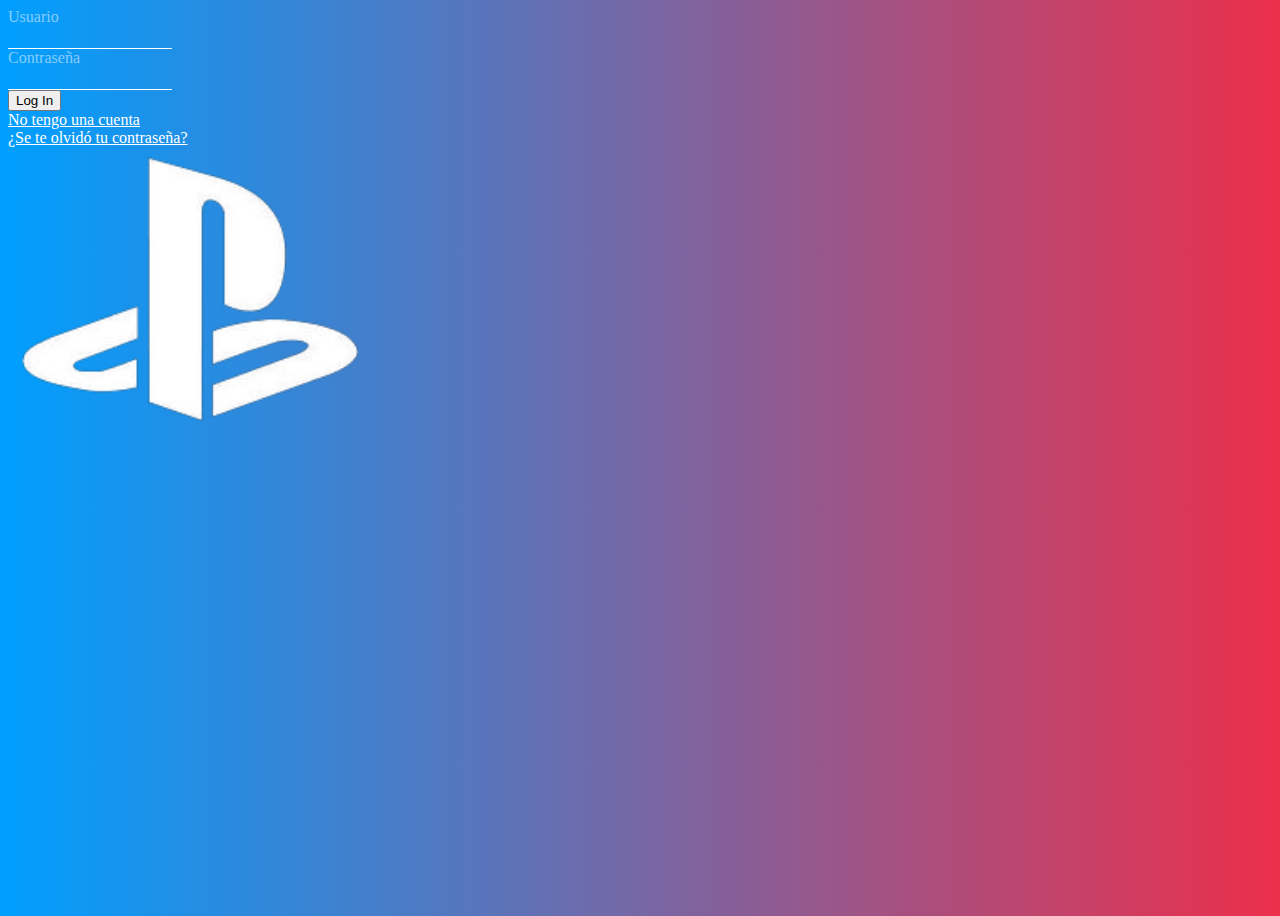
<file: index.html>
<!DOCTYPE html>
<html lang="en">
<head>
    <meta charset="UTF-8">
    <meta http-equiv="X-UA-Compatible" content="IE=edge">
    <meta name="viewport" content="width=device-width, initial-scale=1.0">
    <link href="https://cdn.jsdelivr.net/npm/bootstrap@5.3.0-alpha2/dist/css/bootstrap.min.css" rel="stylesheet" integrity="sha384-aFq/bzH65dt+w6FI2ooMVUpc+21e0SRygnTpmBvdBgSdnuTN7QbdgL+OapgHtvPp" crossorigin="anonymous">
    <link rel="stylesheet" href="./style/styles.css">
    <link rel="icon" href="../assets/img/PlayStation-Logonegro.png">
    <title>Log In</title>
</head>
<body>
  
  <!-- Contenedor principal centrado horizontalmente -->
    <div class="container text-center"> 
      <!-- Se crea una row unica con una altura del 100% del viewport height 
        para que en todo momento ocupe la totalidad de la pantalla del user. 
        Ademas de usar align-items para que los elementos dentro de esta esten centrados verticalmente -->
        <div class="row align-items-center" style="height: 100vh">
        
          <!-- Se crean dos columnas con atributos responsivos para los diferentes displays delimitados por Bootstrap. 
            Se mantiene el radio de 5:7 hasta las pantallas pequeñas, a partir de ese punto, 
            ambas columnas tomarian los 12 puestos totales, haciendolos pasar una arriba de la otra. -->
          <div class="col-xl-5 col-lg-5 col-md-5 col-sm-12 col-12 ">

            <!-- Se crea inicialmente (ya que tomara el primer row) una form que contendrá 
              ambos inputs pedidos en el login, con un margen de 5 en el axis y (vertical)-->
            <form class="inputs my-5">
              <!-- Para la parte de ingreso de usuario se crean dos elementos, 
                una etiqueta descriptiva (label) con una opacidad de 0.5 por razones esteticas 
                y el input de text, aceptando strings -->
              <label class="instructiontext1 my-3" style="height: 0.7rem; color: rgb(255, 255, 255, 0.5);">Usuario</label>
              <div>
                <input id="usuarioinput" type="text">
              </div> 
              <!-- Para el ingreso de la contraseña se crean dos elementos, 
              una etiqueta descriptiva (label) y el input de tipo "password" para que oculten los caracteres -->
              <label class="instructiontext1 my-3" style="height: 0.7rem; color: rgb(255, 255, 255, 0.5);">Contraseña</label>
              <div>
                <input id="contrainput" type="password">
              </div> 
            </form>

            <!-- Se crea un boton para ingresar valores con un color gris siguiendo la sintaxis nativa de Bootstrap -->
            <div class="boton my-5">
              <button id="button" type="button" class="btn btn-secondary" onclick="ingreso()" >Log In</button>
            </div>

            <!-- Como elemento final de la primera columna, se crean dos anclas 
              con alternativas en caso de olvido o usuario de primera instancia-->
            <div class="remainder">
              <div>
                <a href="./pages/creacionusuario.html" class="text-decoration-none fw-semibold">No tengo una cuenta</a>
              </div>
              <div>
                <a href="#" class="text-decoration-none fw-semibold">¿Se te olvidó tu contraseña?</a>
              </div>
            </div>

          </div>

          <!-- En la segunda y ultima columna, se encuentra una única imagen que desaparecerá (d-none) apartir de 
          pantallas menores a medium (d-md-block).  -->
          <div class="col-xl-7 col-lg-7 col-md-7 col-sm-12 col-12">
            <img src="./assets/img/lgo_imagen-removebg-preview.png"
            class="d-none d-md-block"
            style="height: 18rem; "
            />
          </div>

        </div>

    </div>




<!-- script sources -->
    <script src="./Javascript/login.js"></script>
    <script src="./Javascript/creacionusuario.js"></script>
    <script src="https://cdn.jsdelivr.net/npm/bootstrap@5.3.0-alpha2/dist/js/bootstrap.bundle.min.js" integrity="sha384-qKXV1j0HvMUeCBQ+QVp7JcfGl760yU08IQ+GpUo5hlbpg51QRiuqHAJz8+BrxE/N" crossorigin="anonymous"></script>

</body>
</html>
</file>
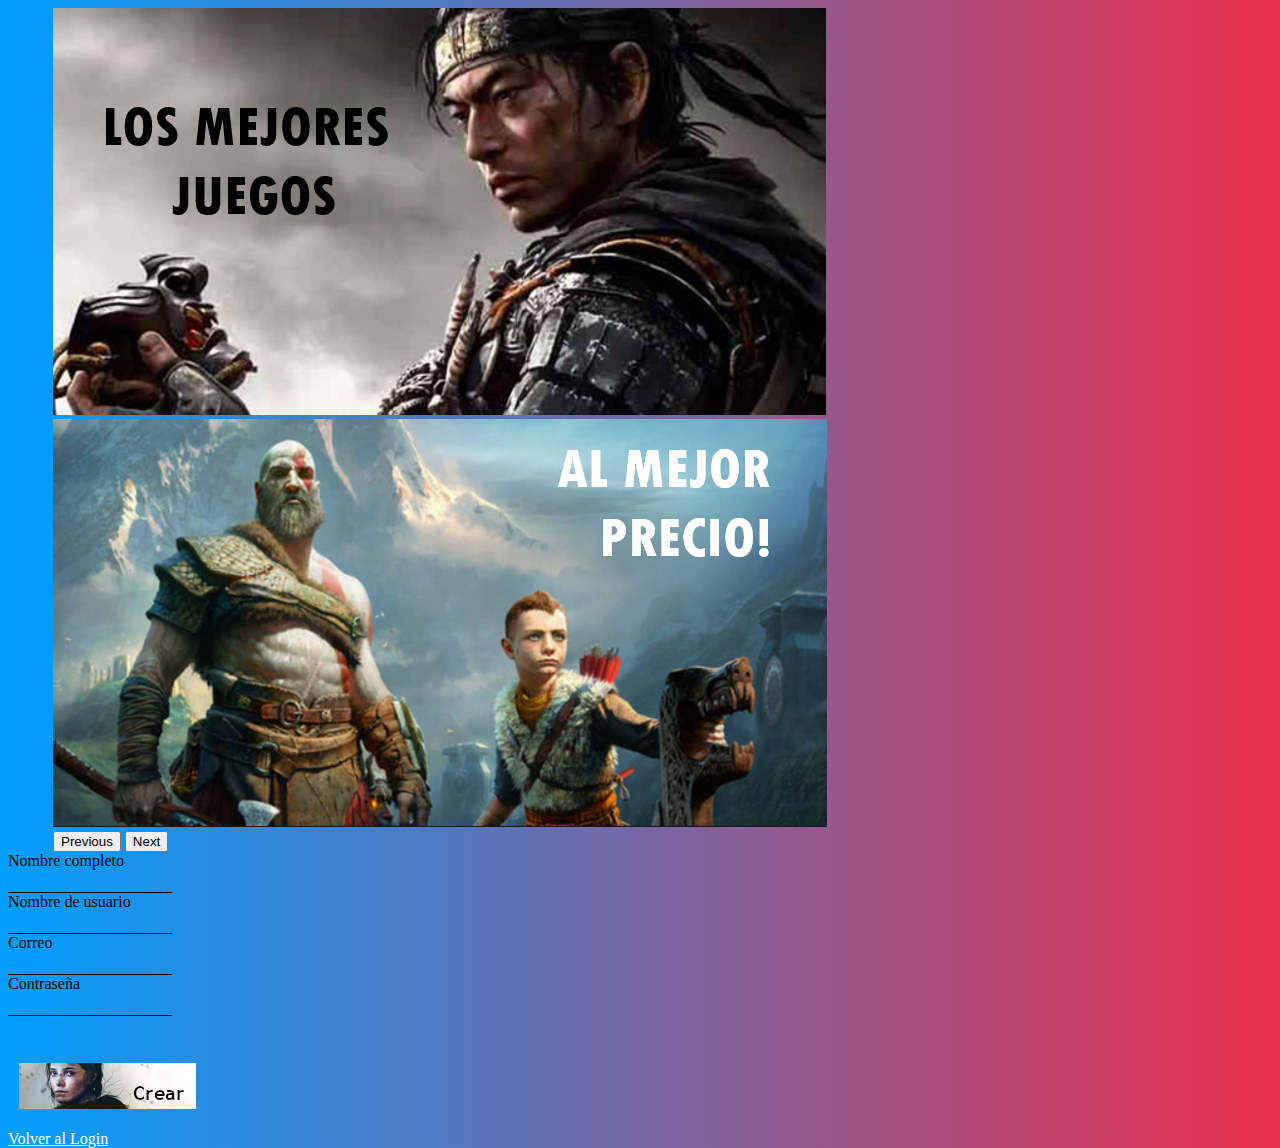
<file: pages/creacionusuario.html>
<!DOCTYPE html>
<html lang="en">
<head>
    <meta charset="UTF-8">
    <meta http-equiv="X-UA-Compatible" content="IE=edge">
    <meta name="viewport" content="width=device-width, initial-scale=1.0">
    <link rel="stylesheet" href="../style/styleNewuser.css">
    <link rel="icon" href="../assets/img/PlayStation-Logonegro.png">
    <link href="https://cdn.jsdelivr.net/npm/bootstrap@5.3.0-alpha2/dist/css/bootstrap.min.css" rel="stylesheet" integrity="sha384-aFq/bzH65dt+w6FI2ooMVUpc+21e0SRygnTpmBvdBgSdnuTN7QbdgL+OapgHtvPp" crossorigin="anonymous">
    <title>Nuevo usuario!</title>
</head>
<body>

        <!-- ACÁ PONER BARRA DE NAVEGACIÓN -->


    <div class="container text-center my-5 bg-white p-2 text-dark bg-opacity-25">

        <div class="row align-items-center" style="height: 80vh">

            <div class="col-xl-7 col-lg-7 col-md-7 col-sm-12 col-12">
                <div id="carousel" class="carousel slide d-none d-md-block" data-bs-ride="carousel">
                    <div class="carousel-inner">
                      <div class="carousel-item active">
                        <img src="../assets/img/Carouselnewuser/first.png" class="d-block w-100" alt="...">
                      </div>
                      <div class="carousel-item">
                        <img src="../assets/img/Carouselnewuser/second.png" class="d-block w-100" alt="...">
                      </div>

                    </div>
                    <button class="carousel-control-prev" type="button" data-bs-target="#carouselExampleAutoplaying" data-bs-slide="prev">
                      <span class="carousel-control-prev-icon" aria-hidden="true"></span>
                      <span class="visually-hidden">Previous</span>
                    </button>
                    <button class="carousel-control-next" type="button" data-bs-target="#carouselExampleAutoplaying" data-bs-slide="next">
                      <span class="carousel-control-next-icon" aria-hidden="true"></span>
                      <span class="visually-hidden">Next</span>
                    </button>
                  </div>
            </div>


            <div class="col-xl-5 col-lg-5 col-md-5 col-sm-12 col-12">

                <form class="inputs my-5">
                    
                    <label class="instructiontext1 my-3" style="height: 0.7rem; color: rgba(0, 0, 0);">Nombre completo</label>
                    <div>
                      <input id="nuevonombre" type="text">
                    </div> 

                    <label class="instructiontext2 my-3" style="height: 0.7rem; color: rgba(0, 0, 0);">Nombre de usuario</label>
                    <div>
                      <input id="nuevousuario" type="text">
                    </div> 

                    <label class="instructiontext3 my-3" style="height: 0.7rem; color: rgba(0, 0, 0);">Correo</label>
                    <div>
                      <input id="nuevocorreo" type="text">
                    </div> 

                    <label class="instructiontext4 my-3" style="height: 0.7rem; color: rgba(0, 0, 0);">Contraseña</label>
                    <div>
                      <input id="nuevocontra" type="password">
                    </div> 

                    <div class="botoncrear">
                      <a href="#" onclick="guardarUsuario()"><img src="../assets/img/botoncrear.png" alt="Botondecrear."/></a>
                    </div>


                    <!-- <div class="boton my-5">
                        <button id="button" type="button" class="btn btn-dark">Crear</button>
                      </div> -->

                      <div class="remainder">
                        <div>
                          <a href="../index.html" class="text-decoration-none fw-semibold">Volver al Login</a>
                        </div>
                      </div>
                </form>



            </div>
        </div>


    </div>

        <!-- ACÁ PONER FOOTER -->

    <script src="https://cdn.jsdelivr.net/npm/bootstrap@5.3.0-alpha2/dist/js/bootstrap.bundle.min.js" integrity="sha384-qKXV1j0HvMUeCBQ+QVp7JcfGl760yU08IQ+GpUo5hlbpg51QRiuqHAJz8+BrxE/N" crossorigin="anonymous"></script>

    <script src="../Javascript/creacionusuario.js"></script>
</body>
</html>
</file>
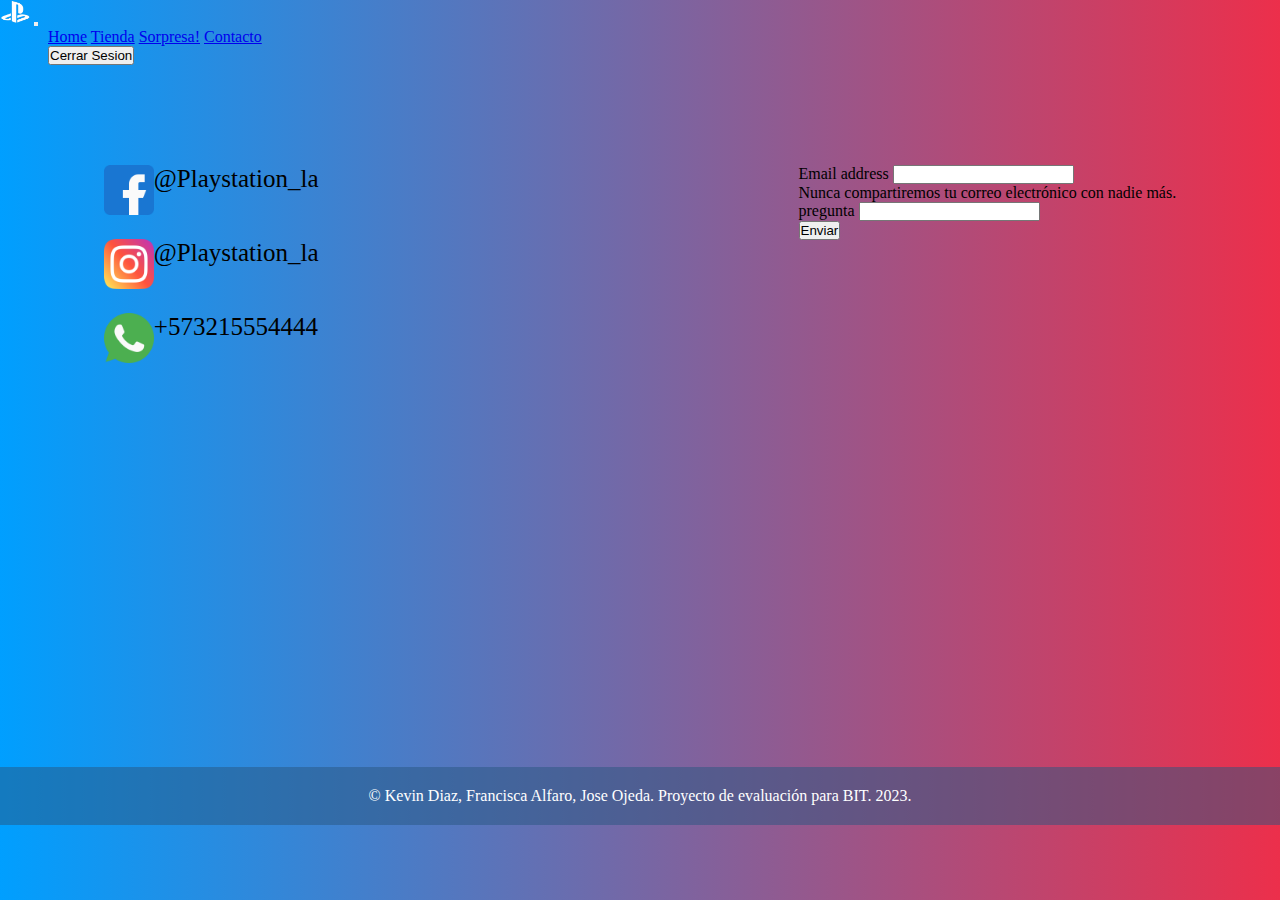
<file: pages/info.html>
<!DOCTYPE html>
<html lang="en">
<head>
    <meta charset="UTF-8">
    <meta http-equiv="X-UA-Compatible" content="IE=edge">
    <meta name="viewport" content="width=device-width, initial-scale=1.0">
    <title>Contacto</title>
    <link rel="icon" href="../assets/img/PlayStation-Logonegro.png">
    <link rel="stylesheet" href="../style/styleInfo.css">
    <link href="https://cdn.jsdelivr.net/npm/bootstrap@5.3.0-alpha2/dist/css/bootstrap.min.css" rel="stylesheet" integrity="sha384-aFq/bzH65dt+w6FI2ooMVUpc+21e0SRygnTpmBvdBgSdnuTN7QbdgL+OapgHtvPp" crossorigin="anonymous">
</head>
<body>
    <!-- menu de usuario par auna mejor movilidad en la interaz de la pagina, diseño obtenido de bootstrap -->
    <div class="menu">
        <nav class="navbar navbar-expand-lg">
            <div class="container-fluid">
            <img src="../assets/img/lgo_imagen-removebg-preview.png" width="30" height="24" class="imgNav p-1">
            <button class="navbar-toggler" type="button" data-bs-toggle="collapse" data-bs-target="#navbarNavAltMarkup" aria-controls="navbarNavAltMarkup" aria-expanded="false" aria-label="Toggle navigation">
            <span class="navbar-toggler-icon"></span>
            </button>
            <div class="collapse navbar-collapse" id="navbarNavAltMarkup">
            <div class="navbar-nav botones">
                <a class="nav-link" aria-current="page" href="./home.html">Home</a>
                <a class="nav-link" href="./tienda.html">Tienda</a>
                <a class="nav-link" href="./sorpresa.html">Sorpresa!</a>
                <a class="nav-link active" href="./info.html">Contacto</a>
                <div class="cerrarS">
                    <button type="button" class="btn btn-primary d-flex justify-content-end" onclick="cerrarSesion()"> Cerrar Sesion</button>
                </div>
            </div>
            </div>
        </div>
        </nav>  
    </div> 
<!-- redes sociales con funcionalidad -->
    <main class="contenedorinfo">
        <div class="contenedorredes">
            <div class="redes">
                <a href="#" ><img src="../assets/img/redes/facebook (1).png" height="50px"></a>
                <p class="textRedes">@Playstation_la</p>
                
            </div>
            <div class="redes">
                <a href="https://www.instagram.com/playstation_la/" ><img src="../assets/img/redes/instagram.png" height="50px"></h4></a>
                <p class="textRedes2">@Playstation_la</p>
            </div>  
            <div class="redes">
                <a href="#" ><img src="../assets/img/redes/whatsapp (2).png" height="50px"></a>
                <p class="textRedes3">+573215554444</p>
            </div>
        </div>
        
        <div>
            <form>
                <div class="mb-3">
                    <label for="exampleInputEmail1" class="form-label">Email address</label>
                    <input type="email" class="form-control" id="exampleInputEmail1" aria-describedby="emailHelp">
                <div id="emailHelp" class="form-text">Nunca compartiremos tu correo electrónico con nadie más.</div>
                </div>
                <div class="mb-3">
                    <label for="exampleInputPassword1" class="form-label">pregunta</label>
                    <input type="text" class="form-control" id="exampleInputPassword1">
                </div>
                
                <button type="submit" class="btn btn-primary">Enviar</button>
            </form>
        </div>
    </main>  
</div> 
<!-- <div class="align-items-center">
    <p class="textRedes">@Playstation_la</p>
    <p class="textRedes2">@Playstation_la</p>
    <p class="textRedes3">+573215554444</p>
</div> -->
    <footer>&copy; Kevin Diaz, Francisca Alfaro, Jose Ojeda. Proyecto de evaluación para BIT. 2023.</footer>
    <script src="../Javascript/index.js"></script>
<script src="https://cdn.jsdelivr.net/npm/bootstrap@5.3.0-alpha2/dist/js/bootstrap.bundle.min.js" integrity="sha384-qKXV1j0HvMUeCBQ+QVp7JcfGl760yU08IQ+GpUo5hlbpg51QRiuqHAJz8+BrxE/N" crossorigin="anonymous"></script>
</body>
</html>
</file>
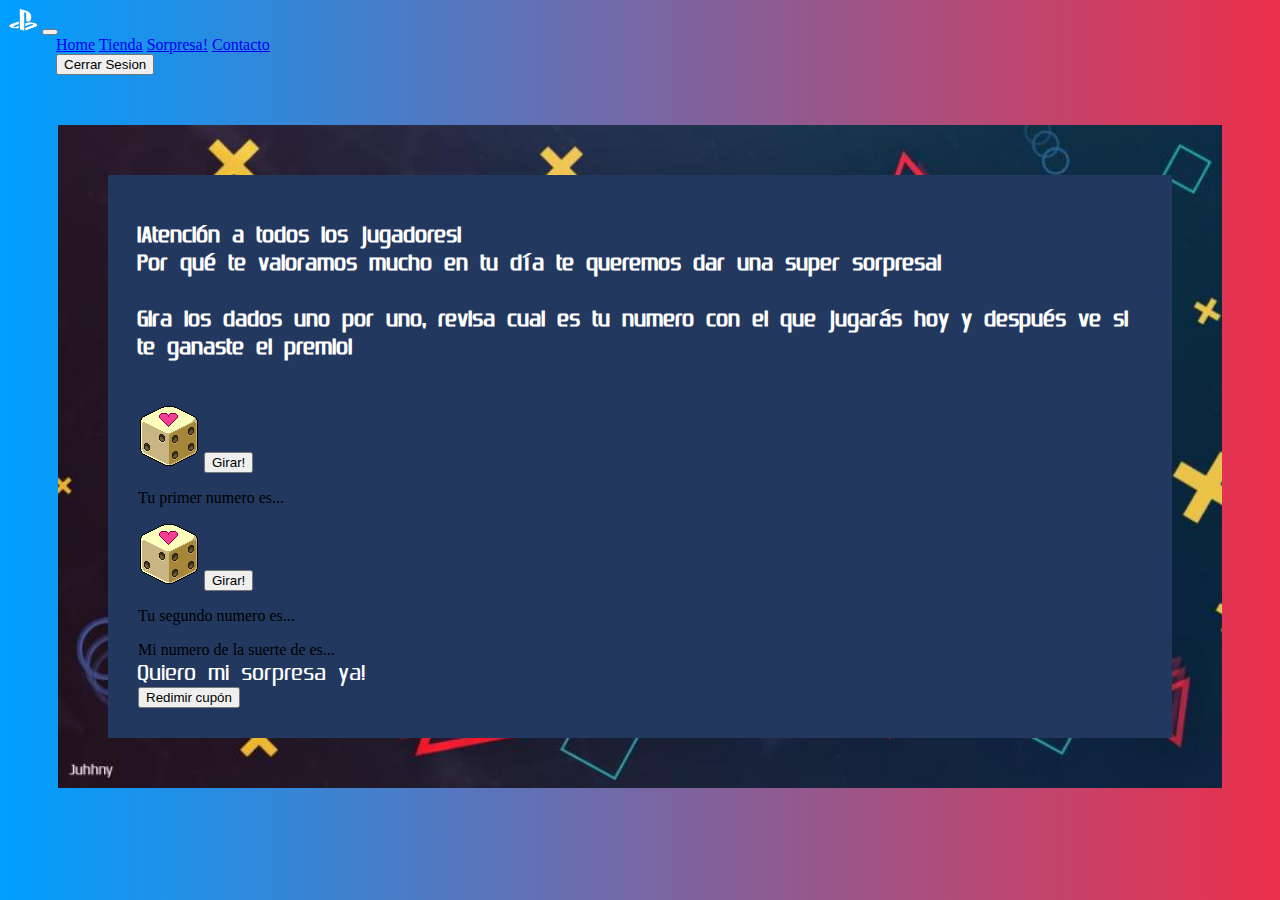
<file: pages/sorpresa.html>
<!DOCTYPE html>
<html lang="en">
<head>
    <meta charset="UTF-8">
    <meta http-equiv="X-UA-Compatible" content="IE=edge">
    <meta name="viewport" content="width=device-width, initial-scale=1.0">
    <link rel="stylesheet" href="../style/stylesorpresa.css">
    <link rel="icon" href="../assets/img/PlayStation-Logonegro.png">
    <link rel="preconnect" href="https://fonts.googleapis.com">
    <link rel="preconnect" href="https://fonts.gstatic.com" crossorigin>
    <link href="https://fonts.googleapis.com/css2?family=VT323&display=swap" rel="stylesheet">
    <link href="https://cdn.jsdelivr.net/npm/bootstrap@5.3.0-alpha3/dist/css/bootstrap.min.css" rel="stylesheet" integrity="sha384-KK94CHFLLe+nY2dmCWGMq91rCGa5gtU4mk92HdvYe+M/SXH301p5ILy+dN9+nJOZ" crossorigin="anonymous">
    <title>Sorpresa!</title>
</head>
<body>

    <div class="menu">
        <nav class="navbar navbar-expand-lg">
            <div class="container-fluid">
            <img src="../assets/img/lgo_imagen-removebg-preview.png" width="30" height="24" class="imgNav p-1">
            <button class="navbar-toggler" type="button" data-bs-toggle="collapse" data-bs-target="#navbarNavAltMarkup" aria-controls="navbarNavAltMarkup" aria-expanded="false" aria-label="Toggle navigation">
            <span class="navbar-toggler-icon"></span>
            </button>
            <div class="collapse navbar-collapse" id="navbarNavAltMarkup">
            <div class="navbar-nav botones">
                <a class="nav-link" aria-current="page" href="./home.html">Home</a>
                <a class="nav-link" href="./tienda.html">Tienda</a>
                <a class="nav-link active" href="./sorpresa.html">Sorpresa!</a>
                <a class="nav-link" href="./info.html">Contacto</a>
                <div class="cerrarS">
                    <button type="button" class="btn btn-primary d-flex justify-content-end" onclick="cerrarSesion()"> Cerrar Sesion</button>
                </div>
            </div>
            </div>
        </div>
        </nav>  
    </div> 

    <section class="principal">
        <div class="inside">
                 <h1 class="text-white text-center"> 
                ¡Atención a todos los jugadores!<br>
                Por qué te valoramos mucho en tu día te queremos dar una super sorpresa! <br><br>
                Gira los dados uno por uno, revisa cual es tu numero con el que jugarás hoy y después ve si te ganaste el premio!<br><br>
                </h1>

                <section class="dados text-center">
                    <div class="dado1">
                        <img src="../assets/img/dado.gif">
                        <button class="m-3" onclick="writenumber()">Girar!</button>
                        <p id="p1" class="text-white fs-5">Tu primer numero es...</p>
                    </div>

                    <div class="dado2 m-5">
                        <img src="../assets/img/dado.gif">
                        <button class="m-3" onclick="writenumber2()">Girar!</button>
                        <p id="p2" class="text-white fs-5">Tu segundo numero es...</p>
                    </div>
                </section>

                <div class="sumanum text-center m-5">
                    <a id="resultadosum" onclick="addNumbers()" class="text-white fs-6" style="text-decoration:none">Mi numero de la suerte de es...</a>
                </div>

                <div class="quieromisortext">
                    <div class="promo text-center m-5">
                    <a id="resultadoprom" onclick="promocion()" class="text-white fs-1" style="text-decoration:none">Quiero mi sorpresa ya!</a>
                    </div>
                </div>

                <div class="dado1">
                    <button class="m-3" onclick="redimir()">Redimir cupón</button>
                </div>

            </div>
            
        </div>
    </section>

    


    <script src="../Javascript/index.js"></script>
    <script src="https://cdn.jsdelivr.net/npm/bootstrap@5.3.0-alpha3/dist/js/bootstrap.bundle.min.js" integrity="sha384-ENjdO4Dr2bkBIFxQpeoTz1HIcje39Wm4jDKdf19U8gI4ddQ3GYNS7NTKfAdVQSZe" crossorigin="anonymous"></script>
    <script src="../Javascript/sorpresa.js"></script>
</body>
</html>
</file>
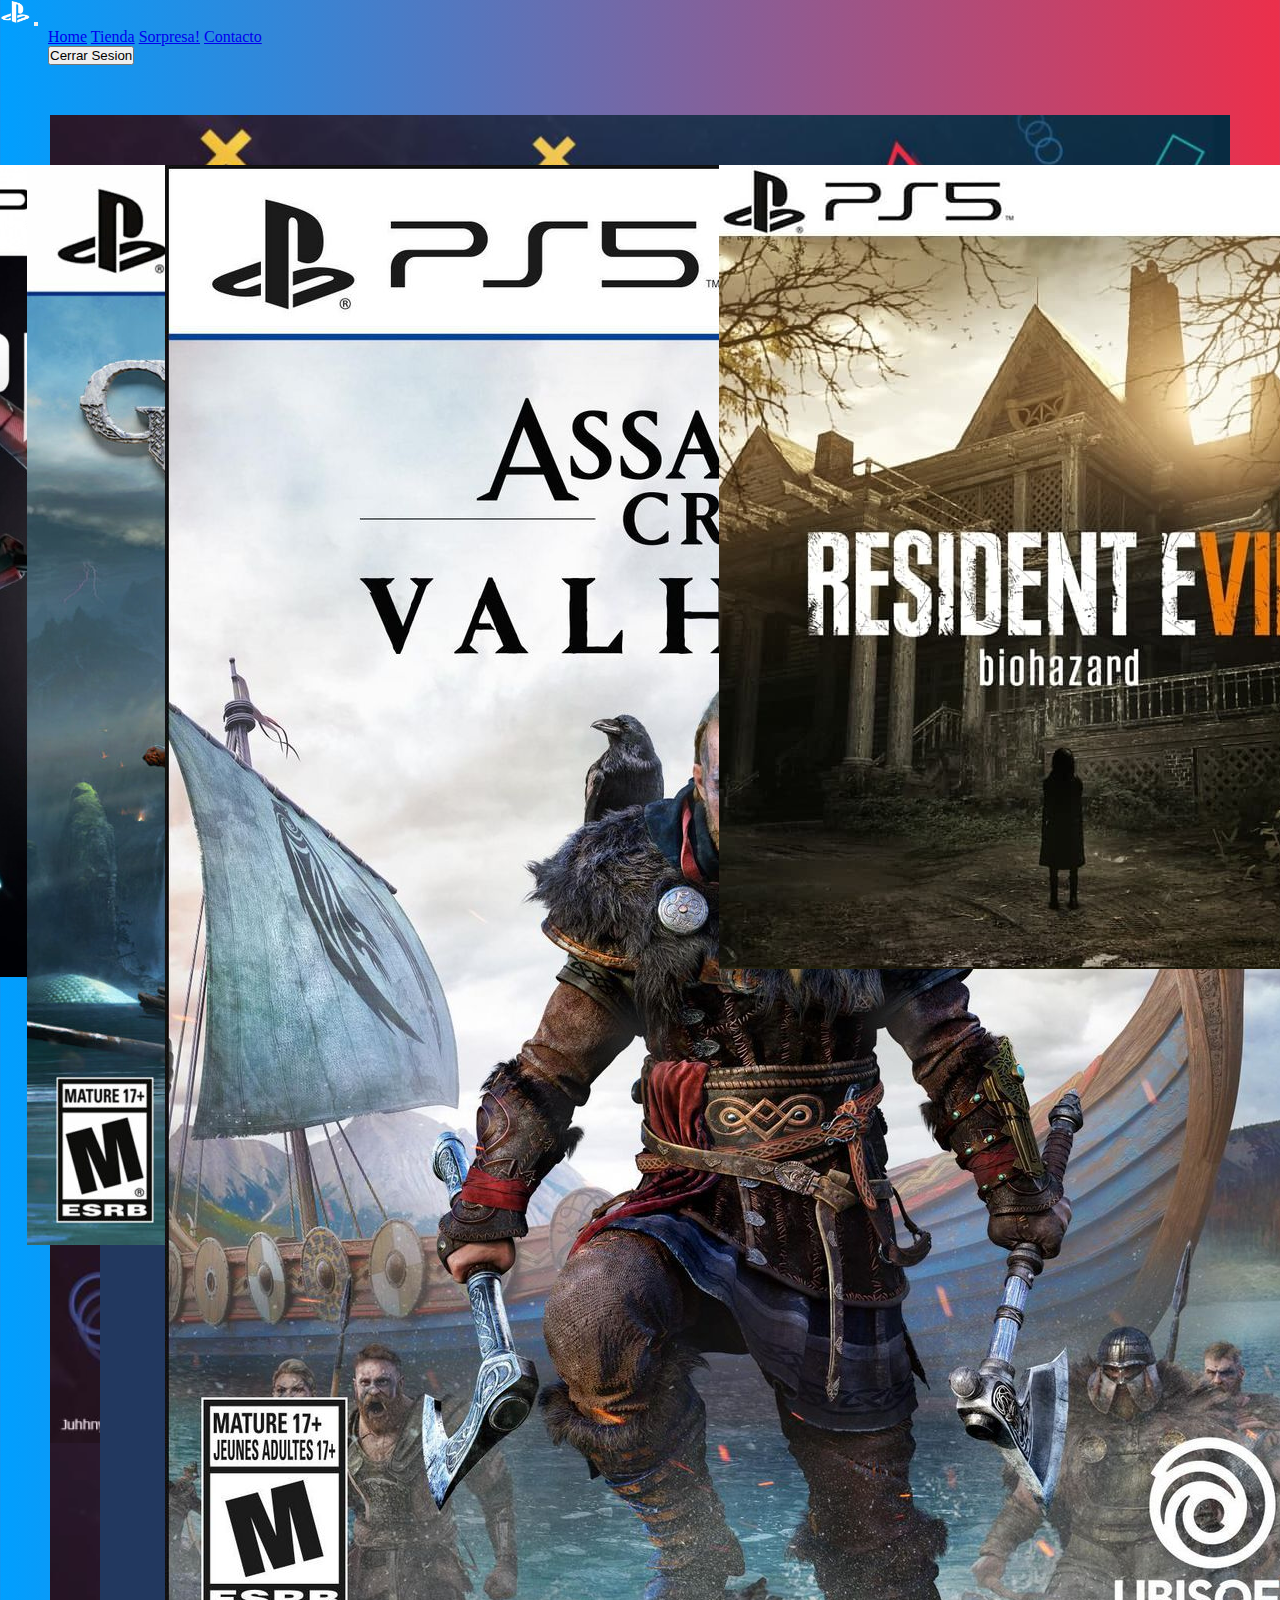
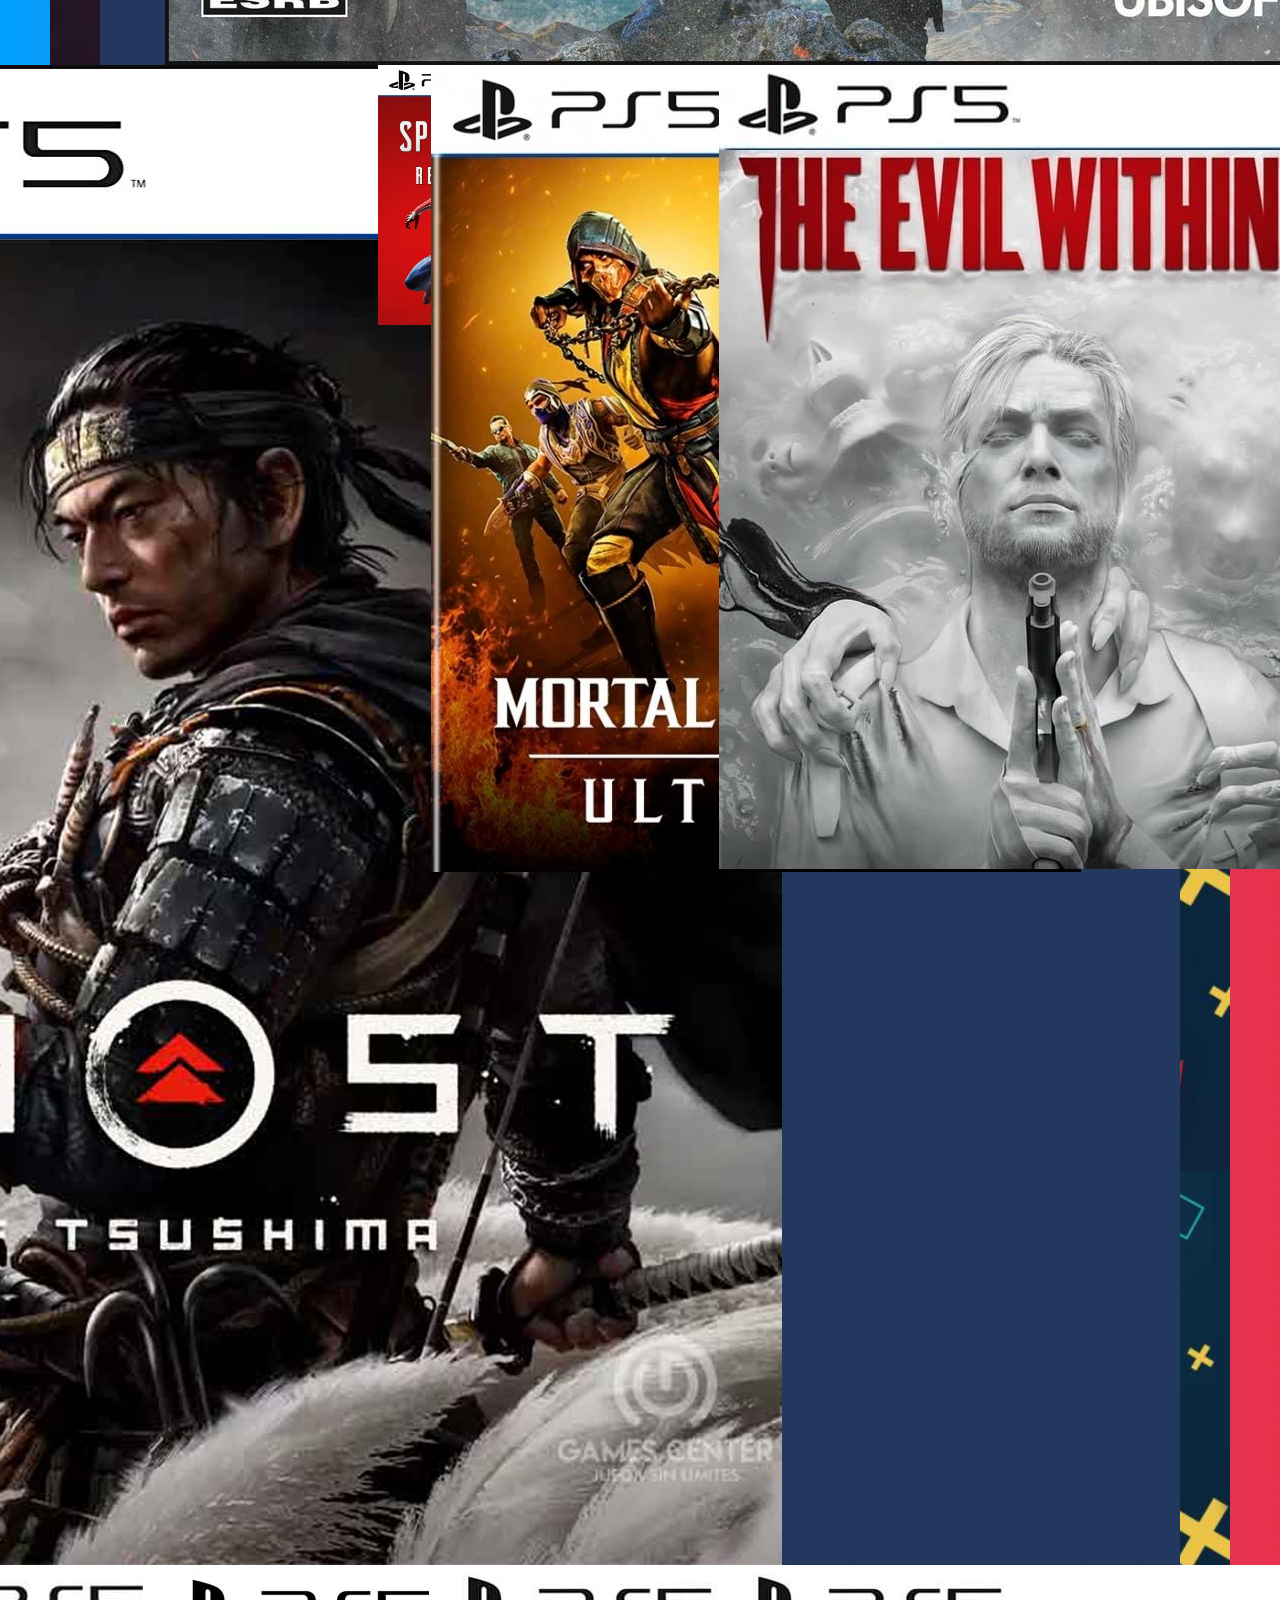
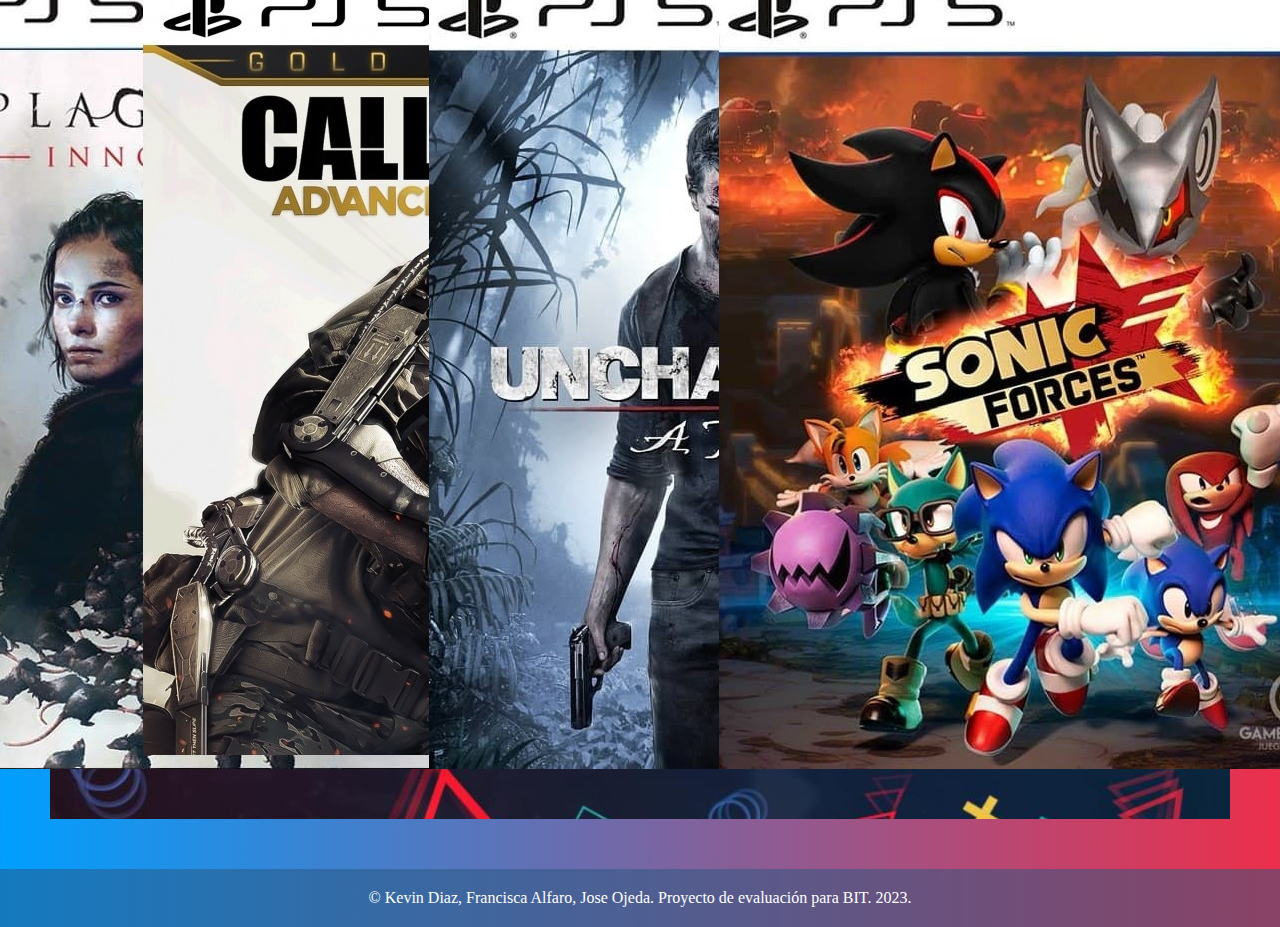
<file: pages/tienda.html>
<!DOCTYPE html>
<html lang="en">
<head>
    <meta charset="UTF-8">
    <meta http-equiv="X-UA-Compatible" content="IE=edge">
    <meta name="viewport" content="width=device-width, initial-scale=1.0">
    <title>Home</title>
    <link rel="stylesheet" href="../style/styletienda.css">
    <link rel="icon" href="../assets/img/PlayStation-Logonegro.png">
    <link href="https://cdn.jsdelivr.net/npm/bootstrap@5.3.0-alpha2/dist/css/bootstrap.min.css" rel="stylesheet" integrity="sha384-aFq/bzH65dt+w6FI2ooMVUpc+21e0SRygnTpmBvdBgSdnuTN7QbdgL+OapgHtvPp" crossorigin="anonymous">
</head>
<body>
  <div class="menu">
    <nav class="navbar navbar-expand-lg">
        <div class="container-fluid">
        <img src="../assets/img/lgo_imagen-removebg-preview.png" width="30" height="24" class="imgNav p-1">
        <button class="navbar-toggler" type="button" data-bs-toggle="collapse" data-bs-target="#navbarNavAltMarkup" aria-controls="navbarNavAltMarkup" aria-expanded="false" aria-label="Toggle navigation">
        <span class="navbar-toggler-icon"></span>
        </button>
        <div class="collapse navbar-collapse" id="navbarNavAltMarkup">
        <div class="navbar-nav botones">
            <a class="nav-link" aria-current="page" href="./home.html">Home</a>
            <a class="nav-link active" href="./tienda.html">Tienda</a>
            <a class="nav-link" href="./sorpresa.html">Sorpresa!</a>
            <a class="nav-link" href="./info.html">Contacto</a>
            <div class="cerrarS">
              <button type="button" class="btn btn-primary d-flex justify-content-end" onclick="cerrarSesion()"> Cerrar Sesion</button>
          </div>
        </div>
        </div>
    </div>
    </nav>  
</div> 
<!-- <img src="../assets/img/lgo_imagen-removebg-preview.png"  width="30" height="24"> -->
  
<main class="bg-dark">
  <section class="insidecontainer">

  <!-- contenedor principal de cartas de compras (bootstrap), centrado con flexbox  -->
     <div class="row align-items-center p-5" style="height: fit-content">
    <div class="cartas">
      <!-- carta con imagen,detalles,precio y boton comprar(pendiente agregar funcionalidad)  -->
      <div class="card" style="width: 13rem; height: fit-content">
        <img src="../assets/img/R.jpg" class="card-img-top" />
        <div class="card-body">
          <h5 class="card-title">Spider-man 2</h5>
          <!-- etiqueta contenedora de caracteristicas del juego, pendiente a mejora "VER MAS" -->
          <details>
            <p class="card-text">
              Spider-Man es un videojuego de acción y aventuras con
              un estilo jugable de mundo abierto, que permite al jugador
              desplazarse de un lugar a otro con total libertad de
              movimientos en la ciudad de Nueva York.
            </p>
          </details>
          <p class="fw-bold">176.890</p>
          <a href="#" class="btn btn-primary">Comprar</a>
        </div>
      </div>

      <div class="card" style="width: 13rem; height: fit-content">
        <img src="../assets/img/god-of-war-ps5.jpg" class="card-img-top" />
        <div class="card-body">
          <h5 class="card-title">God of War</h5>
          <details>
            <p class="card-text">
              God of War se basa en las aventuras de un semidiós espartano,
              Kratos, quien se enfrenta a diversos personajes de la
              mitología griega y nórdica, tanto héroes como especies
              mitológicas, dioses griegos, titanes y dioses primordiales.
            </p>
          </details>
          <p class="fw-bold">236.599</p>
          <a href="#" class="btn btn-primary">Comprar</a>
        </div>
      </div>

      <div class="card" style="width: 13rem; height: fit-content">
        <img src="../assets/img/assasin.jpg" class="card-img-top" />
        <div class="card-body">
          <h5 class="card-title">Assassin's Creed</h5>
          <details>
            <p class="card-text">
              Assassin's Creed es una serie de videojuegos, historietas,
              libros, y cortos de ficción histórica. Los videojuegos son de
              acción-aventura, sigilo y de mundo abierto.
            </p>
          </details>
          <p class="fw-bold">159.990</p>
          <a href="#" class="btn btn-primary">Comprar</a>
        </div>
      </div>

      <div class="card" style="width: 13rem; height: fit-content">
        <img src="../assets/img/residentevil.jpg" class="card-img-top" />
        <div class="card-body">
          <h5 class="card-title">Resident Evil</h5>
          <details>
            <p class="card-text">
              Un peligroso virus se ha propagado por error o intencionalmente por la Corporación Umbrella, este al infectar a los humanos, los transforma en seres amorfos y monstruos.
            </p>
          </details>
          <p class="fw-bold">159.990</p>
          <a href="#" class="btn btn-primary">Comprar</a>
        </div>
      </div>

    </div>
      </div>

  <div class="row align-items-center p-5" style="height: fit-content">
    <div class="cartas">
      <!-- carta con imagen,detalles,precio y boton comprar(pendiente agregar funcionalidad)  -->
      <div class="card" style="width: 13rem; height: fit-content">
        <img src="../assets/img/ghost.jpg" class="card-img-top" />
        <div class="card-body">
          <h5 class="card-title">Ghost</h5>
          <!-- etiqueta contenedora de caracteristicas del juego, pendiente a mejora "VER MAS" -->
          <details>
            <p class="card-text">
                Jin tendrá que dominar un nuevo estilo de lucha, el camino del Fantasma, para derrotar a las fuerzas mongolas y luchar por la libertad de su pueblo.
            </p>
          </details>
          <p class="fw-bold">176.890</p>
          <a href="#" class="btn btn-primary">Comprar</a>
        </div>
      </div>

      <div class="card" style="width: 13rem; height: fit-content">
        <img src="../assets/img/spider.jpeg" class="card-img-top" style="height: 260px;"/>
        <div class="card-body">
          <h5 class="card-title">Spider-Man</h5>
          <details>
            <p class="card-text">
                Spider-Man es un videojuego de acción y aventuras con un estilo jugable de mundo abierto, que permite al jugador desplazarse de un lugar a otro con total libertad de movimientos en la ciudad de Nueva York.
            </p>
          </details>
          <p class="fw-bold">236.599</p>
          <a href="#" class="btn btn-primary">Comprar</a>
        </div>
      </div>

      <div class="card" style="width: 13rem; height: fit-content">
        <img src="../assets/img/motal.jpg" class="card-img-top" />
        <div class="card-body">
          <h5 class="card-title">Mortal Kombat 11</h5>
          <details>
            <p class="card-text">
                Raiden ha absorbido la energía que Shinnok indujo en la fuente del jinsei, adquiriendo una personalidad autoritaria y despiadada, afirmando que no mostrará clemencia con aquellos que amenacen la paz del Reino de la Tierra.
            </p>
          </details>
          <p class="fw-bold">159.990</p>
          <a href="#" class="btn btn-primary">Comprar</a>
        </div>
      </div>

      <div class="card" style="width: 13rem; height: fit-content">
        <img src="../assets/img/1618950411-the-evil-within-2-ps5.jpg" class="card-img-top" />
        <div class="card-body">
          <h5 class="card-title">Resident Evil</h5>
          <details>
            <p class="card-text">
              El videojuego se centra en el protagonista Sebastian Castellanos mientras es atraído por un mundo distorsionado lleno de lugares de pesadilla y criaturas horribles.                </p>
          </details>
          <p class="fw-bold">159.990</p>
          <a href="#" class="btn btn-primary">Comprar</a>
        </div>
      </div>

    </div>
  </div>

  <div class="row align-items-center p-5" style="height: fit-content">
    <div class="cartas">
      <!-- carta con imagen,detalles,precio y boton comprar(pendiente agregar funcionalidad)  -->
      <div class="card" style="width: 13rem; height: fit-content">
        <img src="../assets/img/1618884302-a-plague-tale-innocence-ps5.jpg" class="card-img-top" />
        <div class="card-body">
          <h5 class="card-title">A Plague Tale</h5>
          <!-- etiqueta contenedora de caracteristicas del juego, pendiente a mejora "VER MAS" -->
          <details>
            <p class="card-text">
                sigue la historia de dos hermanos, Amicia y Hugo, que han de luchar juntos para sobrevivir a la brutalidad de un mundo desconocido para ellos y devastado por la guerra.
            </p>
          </details>
          <p class="fw-bold">176.890</p>
          <a href="#" class="btn btn-primary">Comprar</a>
        </div>
      </div>

      <div class="card" style="width: 13rem; height: fit-content">
        <img src="../assets/img/1646839290-call-of-duty-advanced-warfare-gold-edition-ps5.jpg" class="card-img-top" />
        <div class="card-body">
          <h5 class="card-title">Call of Duty</h5>
          <details>
            <p class="card-text">
                La serie inicialmente se ambientaba en la Segunda Guerra Mundial, retratando personajes y combates acaecidos durante dicho conflicto bélico.
            </p>
          </details>
          <p class="fw-bold">236.599</p>
          <a href="#" class="btn btn-primary">Comprar</a>
        </div>
      </div>

      <div class="card" style="width: 13rem; height: fit-content">
        <img src="../assets/img/uncharted.jpg" class="card-img-top" />
        <div class="card-body">
          <h5 class="card-title">Uncharted 4</h5>
          <details>
            <p class="card-text">
                El retirado cazafortunas Nathan Drake vive felizmente su vida pero todo se derrumba cuando aparece Sam, el que Nathan pensaba que estaba muerto. Sam necesita su ayuda para desenmascarar una conspiración histórica del famoso pirata aventurero Henry Avery y su legendario tesoro.
            </p>
          </details>
          <p class="fw-bold">159.990</p>
          <a href="#" class="btn btn-primary">Comprar</a>
        </div>
      </div>

      <div class="card" style="width: 13rem; height: fit-content">
        <img src="../assets/img/sonic.jpg" class="card-img-top" />
        <div class="card-body">
          <h5 class="card-title">Sonic Forces</h5>
          <!-- etiqueta contenedora de caracteristicas del juego, pendiente a mejora "VER MAS" -->
          <details>
            <p class="card-text">
              El Dr. Eggman encuentra un poder que utiliza para conquistar el 99% del Planeta. "Equipo Chaotix" lideran al grupo de la resistencia, formado luego de que el misterioso Infinite derrota a Sonic en batalla.</p>
          </details>
          <p class="fw-bold">176.890</p>
          <a href="#" class="btn btn-primary">Comprar</a>
        </div>
      </div>

    </div>
  </div>
  </section>
</main>

  <footer>&copy; Kevin Diaz, Francisca Alfaro, Jose Ojeda. Proyecto de evaluación para BIT. 2023.</footer>



        
    
    <!-- script sources -->
    <script src="../Javascript/index.js"></script>
    <script src="https://cdn.jsdelivr.net/npm/bootstrap@5.3.0-alpha2/dist/js/bootstrap.bundle.min.js" integrity="sha384-qKXV1j0HvMUeCBQ+QVp7JcfGl760yU08IQ+GpUo5hlbpg51QRiuqHAJz8+BrxE/N" crossorigin="anonymous"></script>
</body>
</html>
</file>
<file: style/styles.css>
body {
    background: #009FFF;  /* fallback for old browsers */
    background: -webkit-linear-gradient(to right, #009FFF, #ec2F4B);  /* Chrome 10-25, Safari 5.1-6 */
    background: linear-gradient(to right, #009FFF, #ec2F4B); /* W3C, IE 10+/ Edge, Firefox 16+, Chrome 26+, Opera 12+, Safari 7+ */

}

input {
    background-color: transparent;
    border: 0px solid;
    border-bottom: 1px solid white;
    height: 20px;
    width: 160px;
    color: #CCC;
}


.remainder a {
    color: white;
}
</file>
<file: style/styleNewuser.css>
body {
    background: #009FFF;  /* fallback for old browsers */
    background: -webkit-linear-gradient(to right, #009FFF, #ec2F4B);  /* Chrome 10-25, Safari 5.1-6 */
    background: linear-gradient(to right, #009FFF, #ec2F4B); /* W3C, IE 10+/ Edge, Firefox 16+, Chrome 26+, Opera 12+, Safari 7+ */

}

.carousel {
    padding-left: 45px;
}

input {
    background-color: transparent;
    border: 0px solid;
    border-bottom: 1px solid rgb(0, 0, 0);
    height: 20px;
    width: 160px;
    color: #CCC;
}

.remainder a {
    color: white;
}

.botoncrear {
    margin-top: 30px;
}
.botoncrear:hover {
    opacity: 0.3;
  }
</file>
<file: style/styleInfo.css>
*{
    margin: 0;
    padding: 0;
    box-sizing: border-box;
}
body {
    background: #009FFF;  /* fallback for old browsers */
    background: -webkit-linear-gradient(to right, #009FFF, #ec2F4B);  /* Chrome 10-25, Safari 5.1-6 */
    background: linear-gradient(to right, #009FFF, #ec2F4B); /* W3C, IE 10+/ Edge, Firefox 16+, Chrome 26+, Opera 12+, Safari 7+ */

}
.botones{
    gap: 20px;
    margin-left: 3rem;
}
footer {
    margin-top: 300px;
    background-color: rgb(39, 86, 128, .5);
    color: white;
    text-align: center;
    padding: 20px 100px;
  }
  .contenedorinfo{
    display: flex;
    flex-direction: row;
    gap: 30rem;
    justify-content: center;
    padding: 100px;
}

.contenedorredes{
    display: flex;
    flex-direction: column;
    gap: 20px;
}

.redes{
display: flex;
flex-direction: row;
}

.textRedes{
    display: block;
    left: 45rem;
    font-size: 25px;
    
}
.textRedes2{
    display: block;
    left: 45rem;
    font-size: 25px;
}
.textRedes3{
    display: block;
    left: 45rem;
    font-size: 25px;
}
</file>
<file: style/stylesorpresa.css>
@import url("../assets/fonts/emotinengine/EmotionEngine-8ynA.ttf");
body {
    background: #009FFF;  /* fallback for old browsers */
    background: -webkit-linear-gradient(to right, #009FFF, #ec2F4B);  /* Chrome 10-25, Safari 5.1-6 */
    background: linear-gradient(to right, #009FFF, #ec2F4B); /* W3C, IE 10+/ Edge, Firefox 16+, Chrome 26+, Opera 12+, Safari 7+ */

}

.botones{
    gap: 20px;
    margin-left: 3rem;
   }

   
.principal {
    background-image: url("../assets/img/EK3n83MWoAAix7c.jpg");
    background-size: cover;
    padding: 50px;
    margin: 50px;
    
}

.inside {
    background-color: #22385f;
    padding: 30px;
}

@font-face {
    font-family: myFirstFont;
    src: url(../assets/fonts/emotinengine/EmotionEngine-8ynA.ttf)
  }

.inside h1 {
    color: white;
    font-family: myFirstFont;
    font-size: 1.5rem;
}

.quieromisortext {
    color: white;
    font-family: myFirstFont;
    font-size: 1.5rem;
}
</file>
<file: style/styletienda.css>
* {
  margin: 0;
  padding: 0;
  box-sizing: border-box;
}
body {
  background: #009fff; /* fallback for old browsers */
  background: -webkit-linear-gradient(
    to right,
    #009fff,
    #ec2f4b
  ); /* Chrome 10-25, Safari 5.1-6 */
  background: linear-gradient(
    to right,
    #009fff,
    #ec2f4b
  ); /* W3C, IE 10+/ Edge, Firefox 16+, Chrome 26+, Opera 12+, Safari 7+ */
}

.logoHome {
  width: 100px;
  justify-content: center;
}

/* pendite centraod perfecto , eror en el centrado horizontal */
.cartas {
  display: flex;
  flex-direction: row;
  gap: 5rem;
  justify-content: center;
  align-self: center;
  flex-wrap: wrap;
}
.card {
  display: flex;
  justify-content: center;
}

.centrar1 {
  display: flex;
  justify-content: center;
}

.proximosJuegos {
  display: flex;
  flex-direction: row;
}
.juegosN {
  width: 50px;
  height: 70px;
}

main {
  margin-left: 10%;
  margin-right: 10%;
  margin-bottom: 10%;
}

.botones {
  gap: 20px;
  margin-left: 3rem;
}

main {
  background-image: url("../assets/img/EK3n83MWoAAix7c.jpg");
  background-size: contain;
  padding: 50px;
  margin: 50px;
}

section {
  background-color: #22385f;
}

footer {
  background-color: rgb(39, 86, 128, 0.5);
  color: white;
  text-align: center;
  padding: 20px 100px;
}
</file>
